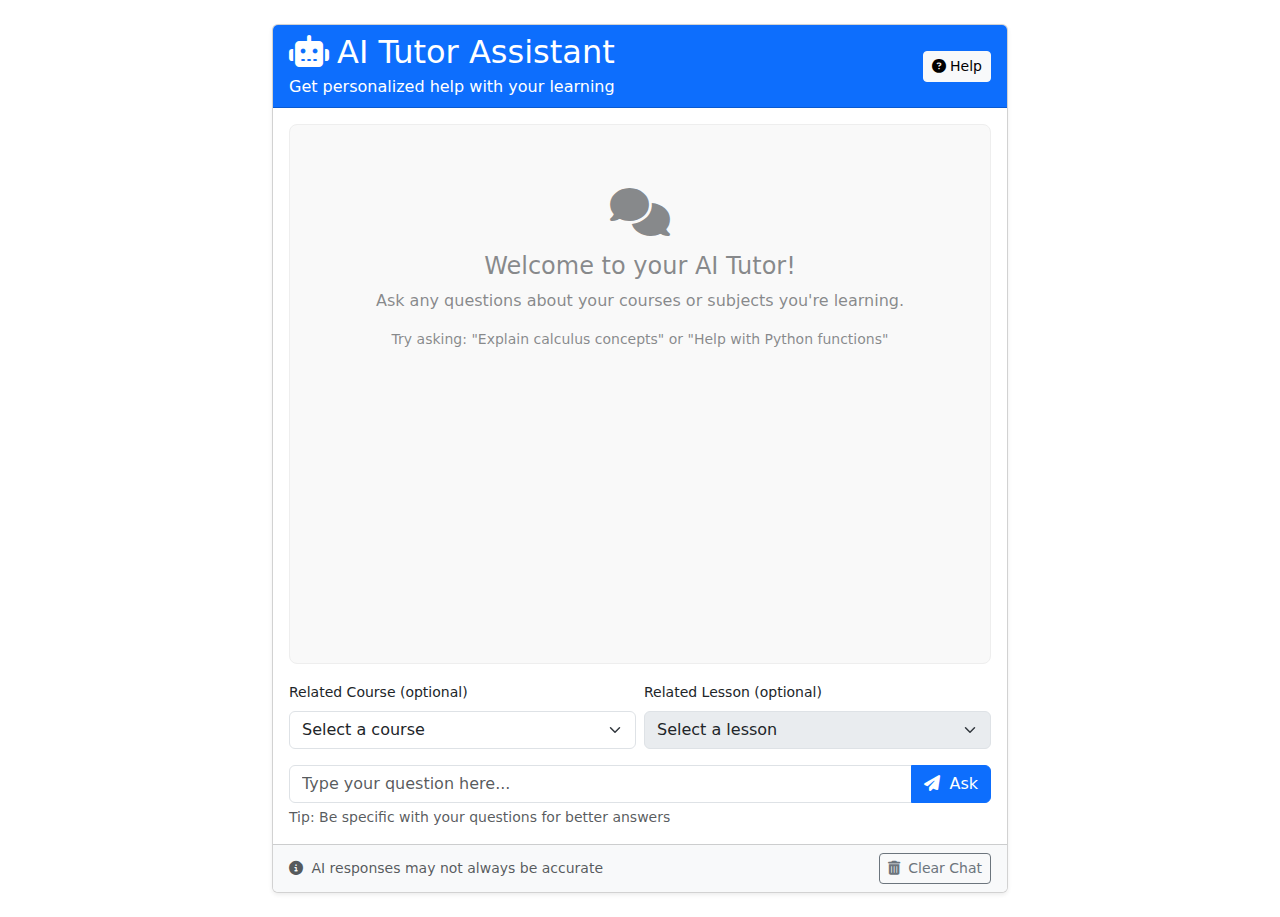
<file: templates/ai-tutor.html>
<!DOCTYPE html>
<html lang="en">
<head>
  <meta charset="UTF-8">
  <meta name="viewport" content="width=device-width, initial-scale=1.0">
  <title>AI Tutor Assistant</title>
  <!-- Bootstrap CSS -->
  <link href="https://cdn.jsdelivr.net/npm/bootstrap@5.3.0/dist/css/bootstrap.min.css" rel="stylesheet">
  <!-- Font Awesome -->
  <link rel="stylesheet" href="https://cdnjs.cloudflare.com/ajax/libs/font-awesome/6.4.0/css/all.min.css">
  <style>
    /* Chat container styles */
    .chat-messages {
      height: 60vh;
      overflow-y: auto;
      border: 1px solid #eee;
      border-radius: 8px;
      padding: 15px;
      background-color: #f9f9f9;
    }

    /* Message styles */
    .message {
      max-width: 80%;
      padding: 10px 15px;
      border-radius: 18px;
      position: relative;
      word-wrap: break-word;
      margin-bottom: 15px;
    }

    .user-message {
      margin-left: auto;
      background-color: #007bff;
      color: white;
      border-bottom-right-radius: 5px;
    }

    .ai-message {
      margin-right: auto;
      background-color: #f1f1f1;
      border-bottom-left-radius: 5px;
    }

    .message-content {
      line-height: 1.5;
    }

    .message-time {
      text-align: right;
      font-size: 0.75rem;
      color: #6c757d;
      margin-top: 5px;
    }

    /* Welcome message styles */
    .welcome-message {
      opacity: 0.7;
      text-align: center;
      padding: 40px 0;
    }

    /* Animation for new messages */
    @keyframes messageAppear {
      from { opacity: 0; transform: translateY(10px); }
      to { opacity: 1; transform: translateY(0); }
    }

    .message {
      animation: messageAppear 0.3s ease-out;
    }

    /* Responsive adjustments */
    @media (max-width: 768px) {
      .chat-messages {
        height: 50vh;
      }
      
      .message {
        max-width: 90%;
      }
    }
  </style>
</head>
<body>
  <div class="container py-4">
    <div class="row justify-content-center">
      <div class="col-lg-8">
        <div class="card shadow-sm">
          <!-- Card Header -->
          <div class="card-header bg-primary text-white">
            <div class="d-flex justify-content-between align-items-center">
              <div>
                <h2 class="mb-1"><i class="fas fa-robot me-2"></i>AI Tutor Assistant</h2>
                <p class="mb-0">Get personalized help with your learning</p>
              </div>
              <button class="btn btn-sm btn-light" data-bs-toggle="modal" data-bs-target="#helpModal">
                <i class="fas fa-question-circle"></i> Help
              </button>
            </div>
          </div>
          
          <!-- Card Body -->
          <div class="card-body">
            <!-- Chat Container -->
            <div id="chat-container" class="chat-messages mb-3">
              <div class="text-muted py-5 welcome-message">
                <i class="fas fa-comments fa-3x mb-3"></i>
                <h4>Welcome to your AI Tutor!</h4>
                <p>Ask any questions about your courses or subjects you're learning.</p>
                <p class="small">Try asking: "Explain calculus concepts" or "Help with Python functions"</p>
              </div>
            </div>
            
            <!-- Input Form -->
            <form id="ai-tutor-form" class="mt-3">
              <!-- Context Selection -->
              <div class="row g-2 mb-3">
                <div class="col-md-6">
                  <label for="context-course" class="form-label small">Related Course (optional)</label>
                  <select class="form-select" id="context-course">
                    <option value="">Select a course</option>
                    <!-- Courses would be dynamically inserted here -->
                    <option value="1">Mathematics 101</option>
                    <option value="2">Computer Science Basics</option>
                  </select>
                </div>
                <div class="col-md-6">
                  <label for="context-lesson" class="form-label small">Related Lesson (optional)</label>
                  <select class="form-select" id="context-lesson" disabled>
                    <option value="">Select a lesson</option>
                  </select>
                </div>
              </div>
              
              <!-- Question Input -->
              <div class="input-group">
                <input type="text" class="form-control" id="user-question" 
                      placeholder="Type your question here..." required
                      aria-label="Ask the AI tutor">
                <button class="btn btn-primary" type="submit" id="ask-button">
                  <i class="fas fa-paper-plane me-1"></i> Ask
                </button>
              </div>
              <div class="form-text small mt-1">
                Tip: Be specific with your questions for better answers
              </div>
            </form>
          </div>
          
          <!-- Card Footer -->
          <div class="card-footer bg-light">
            <div class="d-flex justify-content-between align-items-center">
              <small class="text-muted">
                <i class="fas fa-info-circle me-1"></i> AI responses may not always be accurate
              </small>
              <button class="btn btn-sm btn-outline-secondary" id="clear-chat">
                <i class="fas fa-trash-alt me-1"></i> Clear Chat
              </button>
            </div>
          </div>
        </div>
      </div>
    </div>
  </div>

  <!-- Help Modal -->
  <div class="modal fade" id="helpModal" tabindex="-1" aria-labelledby="helpModalLabel" aria-hidden="true">
    <div class="modal-dialog">
      <div class="modal-content">
        <div class="modal-header">
          <h5 class="modal-title" id="helpModalLabel"><i class="fas fa-question-circle me-2"></i>AI Tutor Help</h5>
          <button type="button" class="btn-close" data-bs-dismiss="modal" aria-label="Close"></button>
        </div>
        <div class="modal-body">
          <h6>How to use the AI Tutor:</h6>
          <ul>
            <li>Ask specific questions for the best answers</li>
            <li>Select a course/lesson to provide context</li>
            <li>The AI remembers your conversation during this session</li>
            <li>You can ask follow-up questions naturally</li>
          </ul>
          
          <h6 class="mt-3">Example Questions:</h6>
          <div class="card card-body bg-light">
            <p class="mb-1"><strong>"Explain quantum physics basics"</strong></p>
            <p class="mb-1"><strong>"How do I solve quadratic equations?"</strong></p>
            <p class="mb-1"><strong>"Give me an example of Python class inheritance"</strong></p>
            <p class="mb-0"><strong>"Help me understand the French Revolution"</strong></p>
          </div>
        </div>
        <div class="modal-footer">
          <button type="button" class="btn btn-primary" data-bs-dismiss="modal">Got it!</button>
        </div>
      </div>
    </div>
  </div>

  <!-- Bootstrap JS Bundle with Popper -->
  <script src="https://cdn.jsdelivr.net/npm/bootstrap@5.3.0/dist/js/bootstrap.bundle.min.js"></script>
  <!-- jQuery -->
  <script src="https://code.jquery.com/jquery-3.6.0.min.js"></script>
  
  <script>
  $(document).ready(function() {
      // Initialize variables
      let conversationHistory = [];
      
      // Load lessons when course is selected
      $('#context-course').change(function() {
          const courseId = $(this).val();
          $('#context-lesson').prop('disabled', !courseId).val('');
          
          if (courseId) {
              // Show loading state
              const lessonSelect = $('#context-lesson');
              lessonSelect.html('<option value="">Loading lessons...</option>');
              
              // Simulate API call (in a real app, this would be an actual AJAX call)
              setTimeout(() => {
                  const lessons = [
                      {lesson_id: 1, title: "Introduction to Algebra"},
                      {lesson_id: 2, title: "Linear Equations"},
                      {lesson_id: 3, title: "Quadratic Equations"}
                  ];
                  
                  lessonSelect.empty().append('<option value="">Select a lesson (optional)</option>');
                  lessons.forEach(lesson => {
                      lessonSelect.append(`<option value="${lesson.lesson_id}">${lesson.title}</option>`);
                  });
              }, 500);
          }
      });
      
      // Handle AI tutor form submission
      $('#ai-tutor-form').submit(function(e) {
          e.preventDefault();
          
          const question = $('#user-question').val().trim();
          const courseId = $('#context-course').val();
          const lessonId = $('#context-lesson').val();
          
          if (!question) return;
          
          // Disable form during processing
          const form = $(this);
          form.find('input, select, button').prop('disabled', true);
          
          // Add user question to chat
          addMessageToChat('user', question);
          $('#user-question').val('');
          
          // Show loading indicator
          const loadingId = 'loading-' + Date.now();
          addMessageToChat('ai', '<div class="spinner-border spinner-border-sm" role="status"></div> Thinking...', loadingId);
          
          // Scroll to bottom
          scrollChatToBottom();
          
          // Simulate API response (in a real app, this would be an actual AJAX call)
          setTimeout(() => {
              // Remove loading message
              $(`#${loadingId}`).remove();
              
              // Generate a sample response based on the question
              let response = "I'm your AI tutor. In a real application, this would be a response from the AI system based on your question: '" + 
                            question + "'. The response would be tailored based on the course and lesson context if provided.";
              
              if (courseId) {
                  response += "\n\nCourse context detected (ID: " + courseId + ").";
              }
              if (lessonId) {
                  response += "\n\nLesson context detected (ID: " + lessonId + ").";
              }
              
              // Add AI response
              addMessageToChat('ai', response);
              
              // Update conversation history
              conversationHistory.push({
                  role: 'user',
                  content: question
              });
              conversationHistory.push({
                  role: 'assistant',
                  content: response
              });
              
              // Keep history to a reasonable size
              if (conversationHistory.length > 10) {
                  conversationHistory = conversationHistory.slice(-10);
              }
              
              // Re-enable form
              form.find('input, select, button').prop('disabled', false);
              scrollChatToBottom();
          }, 1500);
      });
      
      // Clear chat history
      $('#clear-chat').click(function() {
          $('#chat-container').html(`
              <div class="text-muted py-5 welcome-message">
                  <i class="fas fa-comments fa-3x mb-3"></i>
                  <h4>Welcome to your AI Tutor!</h4>
                  <p>Ask any questions about your courses or subjects you're learning.</p>
              </div>
          `);
          conversationHistory = [];
      });
      
      // Add message to chat function
      function addMessageToChat(sender, message, messageId = null) {
          const chatContainer = $('#chat-container');
          const isWelcomeMessage = $('.welcome-message').length > 0;
          
          // Remove welcome message if this is the first real message
          if (isWelcomeMessage && sender === 'user') {
              chatContainer.empty();
          }
          
          const messageClass = sender === 'user' ? 'user-message' : 'ai-message';
          const timestamp = new Date().toLocaleTimeString([], { hour: '2-digit', minute: '2-digit' });
          
          const messageHtml = `
              <div class="message ${messageClass}" ${messageId ? `id="${messageId}"` : ''}>
                  <div class="message-content">
                      ${message}
                  </div>
                  <div class="message-time">${timestamp}</div>
              </div>
          `;
          
          chatContainer.append(messageHtml);
      }
      
      // Scroll chat to bottom
      function scrollChatToBottom() {
          const chatContainer = $('#chat-container');
          chatContainer.scrollTop(chatContainer[0].scrollHeight);
      }
      
      // Allow pressing Enter to submit (but Shift+Enter for new line)
      $('#user-question').keydown(function(e) {
          if (e.key === 'Enter' && !e.shiftKey) {
              e.preventDefault();
              $('#ai-tutor-form').submit();
          }
      });
  });
  </script>
</body>
</html>
</file>
